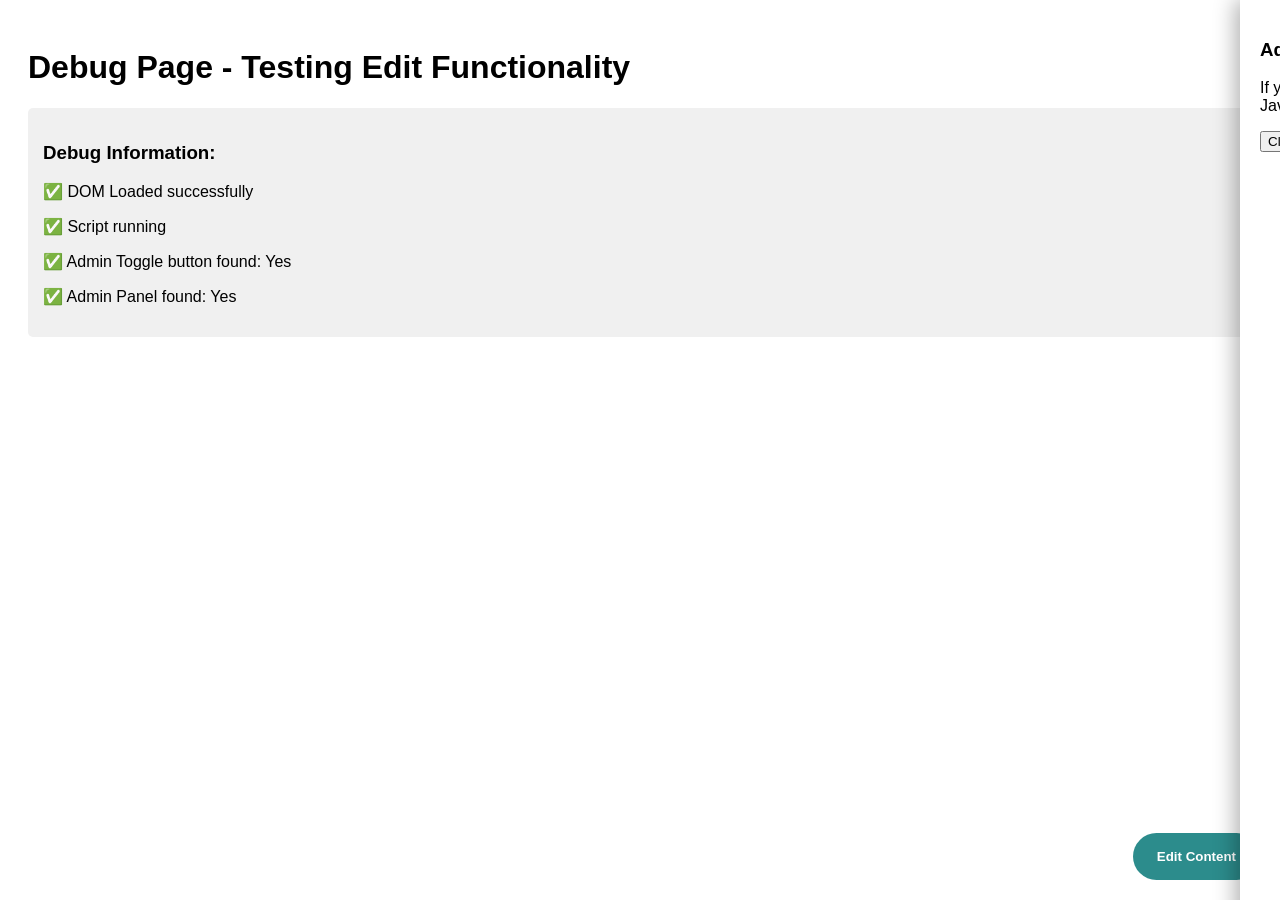
<file: debug.html>
<!DOCTYPE html>
<html lang="en">
<head>
    <meta charset="UTF-8">
    <meta name="viewport" content="width=device-width, initial-scale=1.0">
    <title>Debug - Mridula Boutique</title>
    <style>
        body {
            font-family: Arial, sans-serif;
            padding: 20px;
        }
        .debug-info {
            background: #f0f0f0;
            padding: 15px;
            margin: 10px 0;
            border-radius: 5px;
        }
        .admin-toggle {
            background: #2C8C8C;
            color: white;
            border: none;
            padding: 1rem 1.5rem;
            border-radius: 50px;
            cursor: pointer;
            font-weight: 600;
            position: fixed;
            bottom: 20px;
            right: 20px;
        }
        .admin-panel {
            position: fixed;
            top: 0;
            right: -400px;
            width: 400px;
            height: 100vh;
            background: white;
            box-shadow: -5px 0 20px rgba(0, 0, 0, 0.3);
            transition: right 0.3s ease;
            padding: 20px;
        }
        .admin-panel.active {
            right: 0;
        }
    </style>
</head>
<body>
    <h1>Debug Page - Testing Edit Functionality</h1>
    
    <div class="debug-info">
        <h3>Debug Information:</h3>
        <div id="debugInfo">Loading...</div>
    </div>

    <button id="adminToggle" class="admin-toggle">Edit Content</button>
    
    <div id="adminPanel" class="admin-panel">
        <h3>Admin Panel</h3>
        <p>If you can see this panel when clicking the button, JavaScript is working!</p>
        <button id="closeAdminPanel">Close</button>
    </div>

    <script>
        // Debug information
        document.addEventListener('DOMContentLoaded', function() {
            const debugDiv = document.getElementById('debugInfo');
            debugDiv.innerHTML = `
                <p>✅ DOM Loaded successfully</p>
                <p>✅ Script running</p>
                <p>✅ Admin Toggle button found: ${document.getElementById('adminToggle') ? 'Yes' : 'No'}</p>
                <p>✅ Admin Panel found: ${document.getElementById('adminPanel') ? 'Yes' : 'No'}</p>
            `;

            // Test admin toggle functionality
            const adminToggle = document.getElementById('adminToggle');
            const adminPanel = document.getElementById('adminPanel');
            const closeAdminPanel = document.getElementById('closeAdminPanel');

            if (adminToggle) {
                adminToggle.addEventListener('click', function() {
                    console.log('Edit button clicked!');
                    debugDiv.innerHTML += '<p>✅ Edit button clicked!</p>';
                    adminPanel.classList.add('active');
                });
            }

            if (closeAdminPanel) {
                closeAdminPanel.addEventListener('click', function() {
                    adminPanel.classList.remove('active');
                });
            }
        });
    </script>
</body>
</html>
</file>
